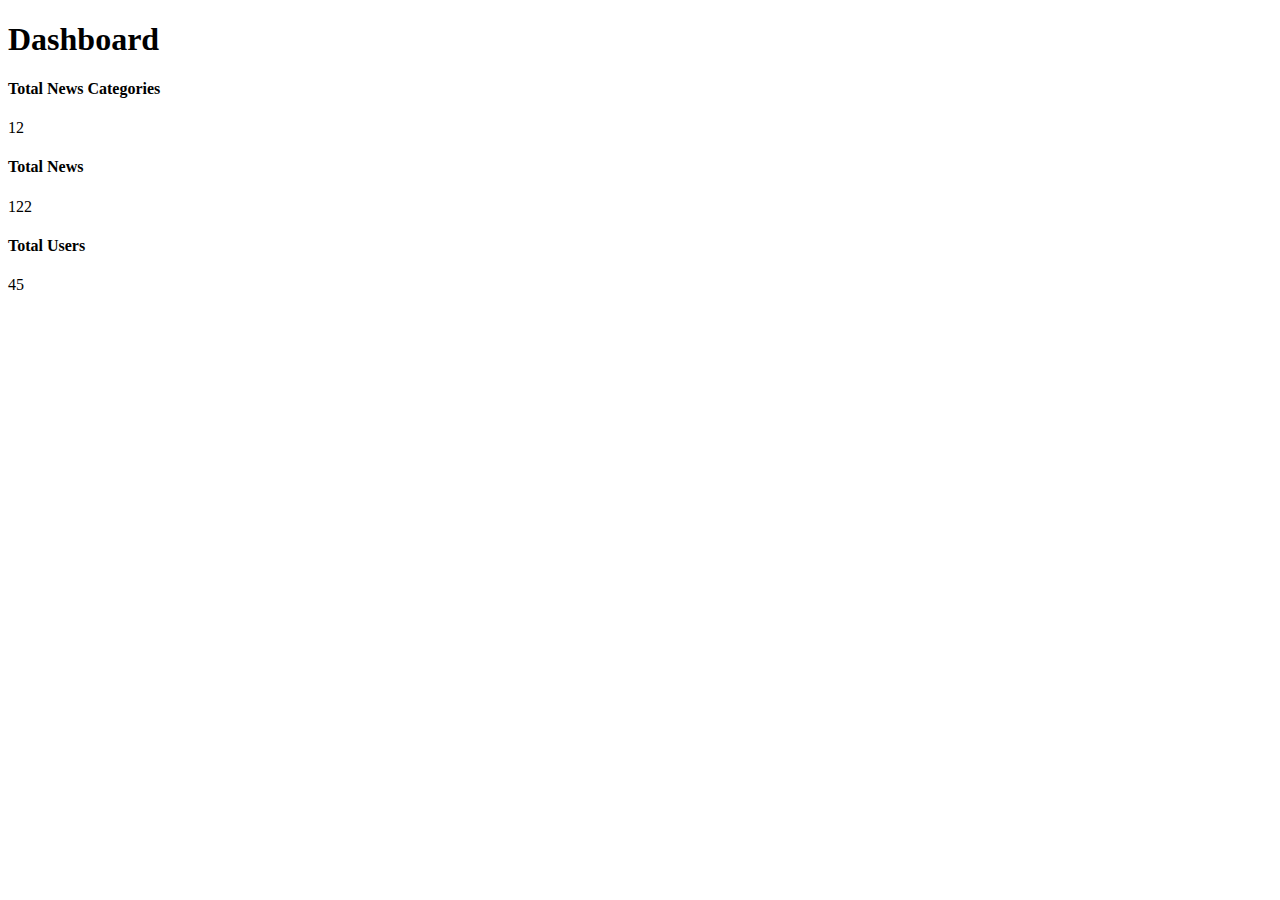
<file: src/main/resources/templates/admin/index.html>
<!DOCTYPE html>
<html lang="en" xmlns:th="http://www.thymeleaf.org">
<head th:replace="admin/layouts/header :: head"></head>

<body>
<div id="app">
    <div class="main-wrapper">


        <div th:replace="admin/layouts/header :: navbar"></div>
        <div th:replace="admin/layouts/sidebar :: sidebar"></div>


        <div class="main-content">
            <section class="section">
                <div class="section-header">
                    <h1>Dashboard</h1>
                </div>
                <div class="row">
                    <div class="col-lg-4 col-md-6 col-sm-6 col-12">
                        <div class="card card-statistic-1">
                            <div class="card-icon bg-primary">
                                <i class="far fa-user"></i>
                            </div>
                            <div class="card-wrap">
                                <div class="card-header">
                                    <h4>Total News Categories</h4>
                                </div>
                                <div class="card-body">
                                    12
                                </div>
                            </div>
                        </div>
                    </div>
                    <div class="col-lg-4 col-md-6 col-sm-6 col-12">
                        <div class="card card-statistic-1">
                            <div class="card-icon bg-danger">
                                <i class="fas fa-book-open"></i>
                            </div>
                            <div class="card-wrap">
                                <div class="card-header">
                                    <h4>Total News</h4>
                                </div>
                                <div class="card-body">
                                    122
                                </div>
                            </div>
                        </div>
                    </div>
                    <div class="col-lg-4 col-md-6 col-sm-6 col-12">
                        <div class="card card-statistic-1">
                            <div class="card-icon bg-warning">
                                <i class="fas fa-bullhorn"></i>
                            </div>
                            <div class="card-wrap">
                                <div class="card-header">
                                    <h4>Total Users</h4>
                                </div>
                                <div class="card-body">
                                    45
                                </div>
                            </div>
                        </div>
                    </div>
                </div>
            </section>
        </div>

    </div>
</div>

<div th:replace="admin/layouts/header :: loadJS"></div>

</body>
</html>
</file>
